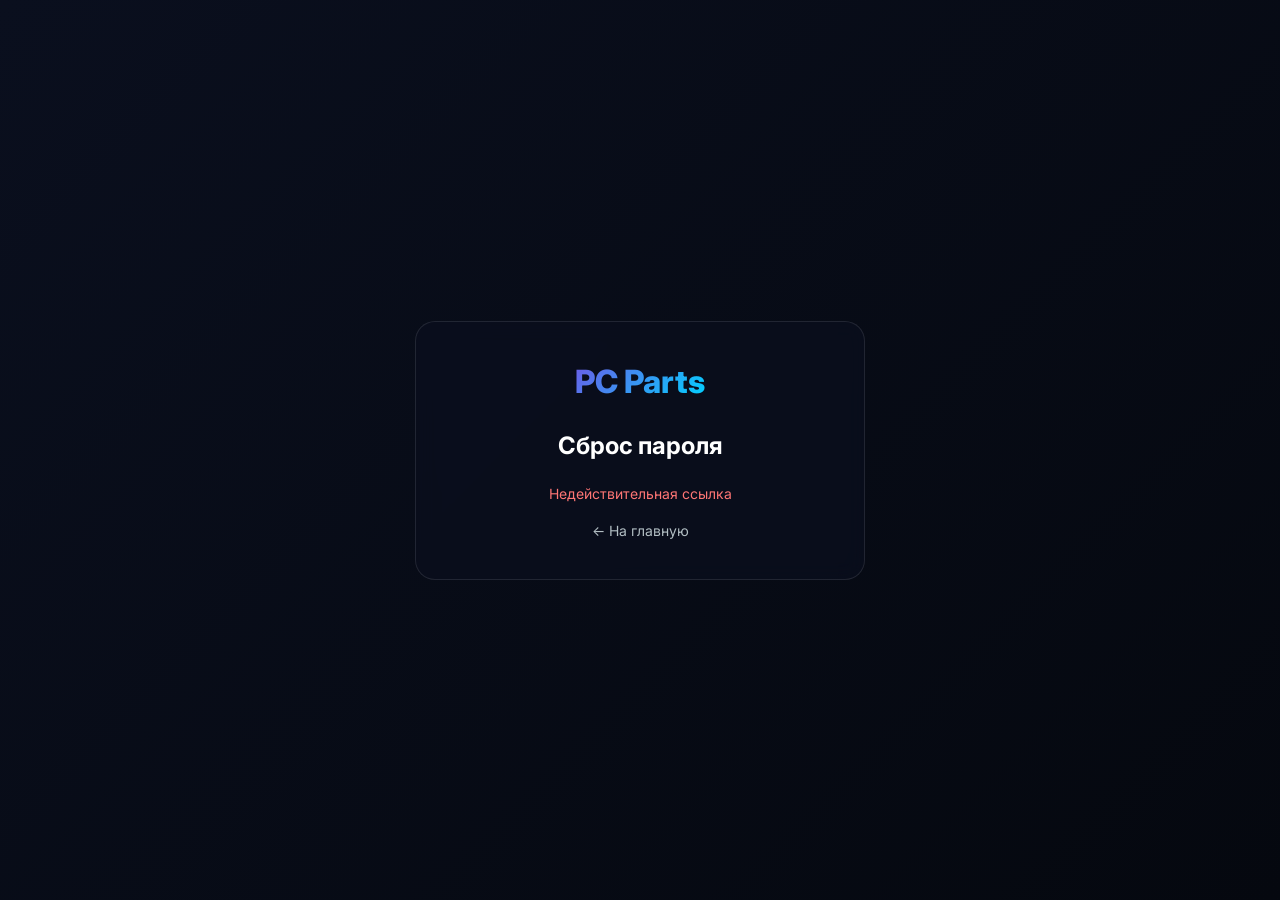
<file: reset_password.html>
<!DOCTYPE html>
<html lang="ru">
<head>
    <meta charset="UTF-8">
    <title>Сброс пароля - PC Parts</title>
    <link href="https://fonts.googleapis.com/css2?family=Inter:wght@300;400;500;600;700;800&display=swap" rel="stylesheet">
    <style>
        * {
            margin: 0;
            padding: 0;
            box-sizing: border-box;
        }
        body {
            font-family: 'Inter', sans-serif;
            display: flex;
            justify-content: center;
            align-items: center;
            min-height: 100vh;
            background: linear-gradient(135deg, #0a0f1e 0%, #05080f 100%);
        }
        .reset-container {
            max-width: 450px;
            width: 90%;
            padding: 40px;
            border-radius: 20px;
            background: rgba(10, 15, 30, 0.7);
            backdrop-filter: blur(10px);
            border: 1px solid rgba(255, 255, 255, 0.1);
        }
        .logo {
            text-align: center;
            margin-bottom: 30px;
        }
        .logo span {
            font-size: 2rem;
            font-weight: 800;
            background: linear-gradient(135deg, #6c5ce7, #00d2ff);
            -webkit-background-clip: text;
            background-clip: text;
            color: transparent;
        }
        h2 {
            text-align: center;
            margin-bottom: 25px;
            color: white;
            font-size: 1.5rem;
        }
        .input-group {
            position: relative;
            margin-bottom: 25px;
        }
        .input-group input {
            width: 100%;
            padding: 14px 12px;
            font-size: 16px;
            color: white;
            border: 1px solid rgba(255, 255, 255, 0.2);
            border-radius: 10px;
            background: rgba(255, 255, 255, 0.05);
            outline: none;
        }
        .input-group input:focus {
            border-color: #6c5ce7;
        }
        .input-group label {
            position: absolute;
            top: 50%;
            left: 12px;
            transform: translateY(-50%);
            color: #b2bec3;
            font-size: 14px;
            pointer-events: none;
            transition: all 0.3s ease;
        }
        .input-group input:focus + label,
        .input-group input:not(:placeholder-shown) + label {
            top: 0;
            transform: translateY(-50%) scale(0.85);
            background: #0a0f1e;
            padding: 0 5px;
            color: #6c5ce7;
        }
        .submit-btn {
            width: 100%;
            padding: 14px;
            background: linear-gradient(135deg, #6c5ce7, #a463f5);
            color: white;
            border: none;
            border-radius: 10px;
            font-weight: 600;
            font-size: 16px;
            cursor: pointer;
            transition: all 0.3s ease;
        }
        .submit-btn:hover {
            transform: translateY(-2px);
            box-shadow: 0 5px 15px rgba(108, 92, 231, 0.4);
        }
        .message {
            margin-top: 15px;
            text-align: center;
            font-size: 14px;
        }
        .message.success { color: #00b894; }
        .message.error { color: #ff7675; }
        .back-link {
            display: block;
            text-align: center;
            margin-top: 20px;
            color: #b2bec3;
            text-decoration: none;
            font-size: 14px;
        }
        .back-link:hover {
            color: #6c5ce7;
        }
    </style>
</head>
<body>
    <div class="reset-container">
        <div class="logo"><span>PC Parts</span></div>
        <h2>Сброс пароля</h2>
        <div id="step1">
            <div class="input-group">
                <input type="password" id="newPassword" placeholder=" ">
                <label>Новый пароль</label>
            </div>
            <div class="input-group">
                <input type="password" id="confirmPassword" placeholder=" ">
                <label>Подтвердите пароль</label>
            </div>
            <button class="submit-btn" id="resetBtn">Сбросить пароль</button>
        </div>
        <div id="step2" style="display: none;">
            <p style="text-align: center; color: #00b894;">✓ Пароль успешно изменён!</p>
            <a href="/pcshop/" class="back-link">Вернуться на главную</a>
        </div>
        <div id="message" class="message"></div>
        <a href="/pcshop/" class="back-link">← На главную</a>
    </div>

    <script>
        (function() {
            const API_URL = '/pcshop/api/';
            
            // Получаем параметры из URL
            const urlParams = new URLSearchParams(window.location.search);
            const resetToken = urlParams.get('token');
            const resetEmailRaw = urlParams.get('email');
            
            // Декодируем email
            let resetEmail = resetEmailRaw;
            try {
                if (resetEmailRaw) {
                    resetEmail = decodeURIComponent(resetEmailRaw);
                }
            } catch(e) {
                console.error('Ошибка декодирования email:', e);
            }
            
            console.log('Token:', resetToken);
            console.log('Email raw:', resetEmailRaw);
            console.log('Email decoded:', resetEmail);
            
            if (!resetToken || !resetEmail) {
                document.getElementById('message').innerHTML = 'Недействительная ссылка';
                document.getElementById('message').className = 'message error';
                document.getElementById('step1').style.display = 'none';
            }
            
            document.getElementById('resetBtn').addEventListener('click', async function() {
                const password = document.getElementById('newPassword').value;
                const confirm = document.getElementById('confirmPassword').value;
                const messageDiv = document.getElementById('message');
                
                if (!password || !confirm) {
                    messageDiv.innerHTML = 'Заполните все поля';
                    messageDiv.className = 'message error';
                    return;
                }
                
                if (password !== confirm) {
                    messageDiv.innerHTML = 'Пароли не совпадают';
                    messageDiv.className = 'message error';
                    return;
                }
                
                if (password.length < 4) {
                    messageDiv.innerHTML = 'Пароль должен содержать минимум 4 символа';
                    messageDiv.className = 'message error';
                    return;
                }
                
                try {
                    const response = await fetch(API_URL + 'reset_password.php', {
                        method: 'POST',
                        headers: { 'Content-Type': 'application/json' },
                        body: JSON.stringify({
                            email: resetEmail,
                            token: resetToken,
                            password: password
                        })
                    });
                    const data = await response.json();
                    console.log('Ответ сервера:', data);
                    
                    if (data.success) {
                        document.getElementById('step1').style.display = 'none';
                        document.getElementById('step2').style.display = 'block';
                        messageDiv.innerHTML = '';
                    } else {
                        messageDiv.innerHTML = data.message;
                        messageDiv.className = 'message error';
                    }
                } catch (error) {
                    console.error('Ошибка:', error);
                    messageDiv.innerHTML = 'Ошибка соединения с сервером';
                    messageDiv.className = 'message error';
                }
            });
        })();
    </script>
</body>
</html>
</file>
